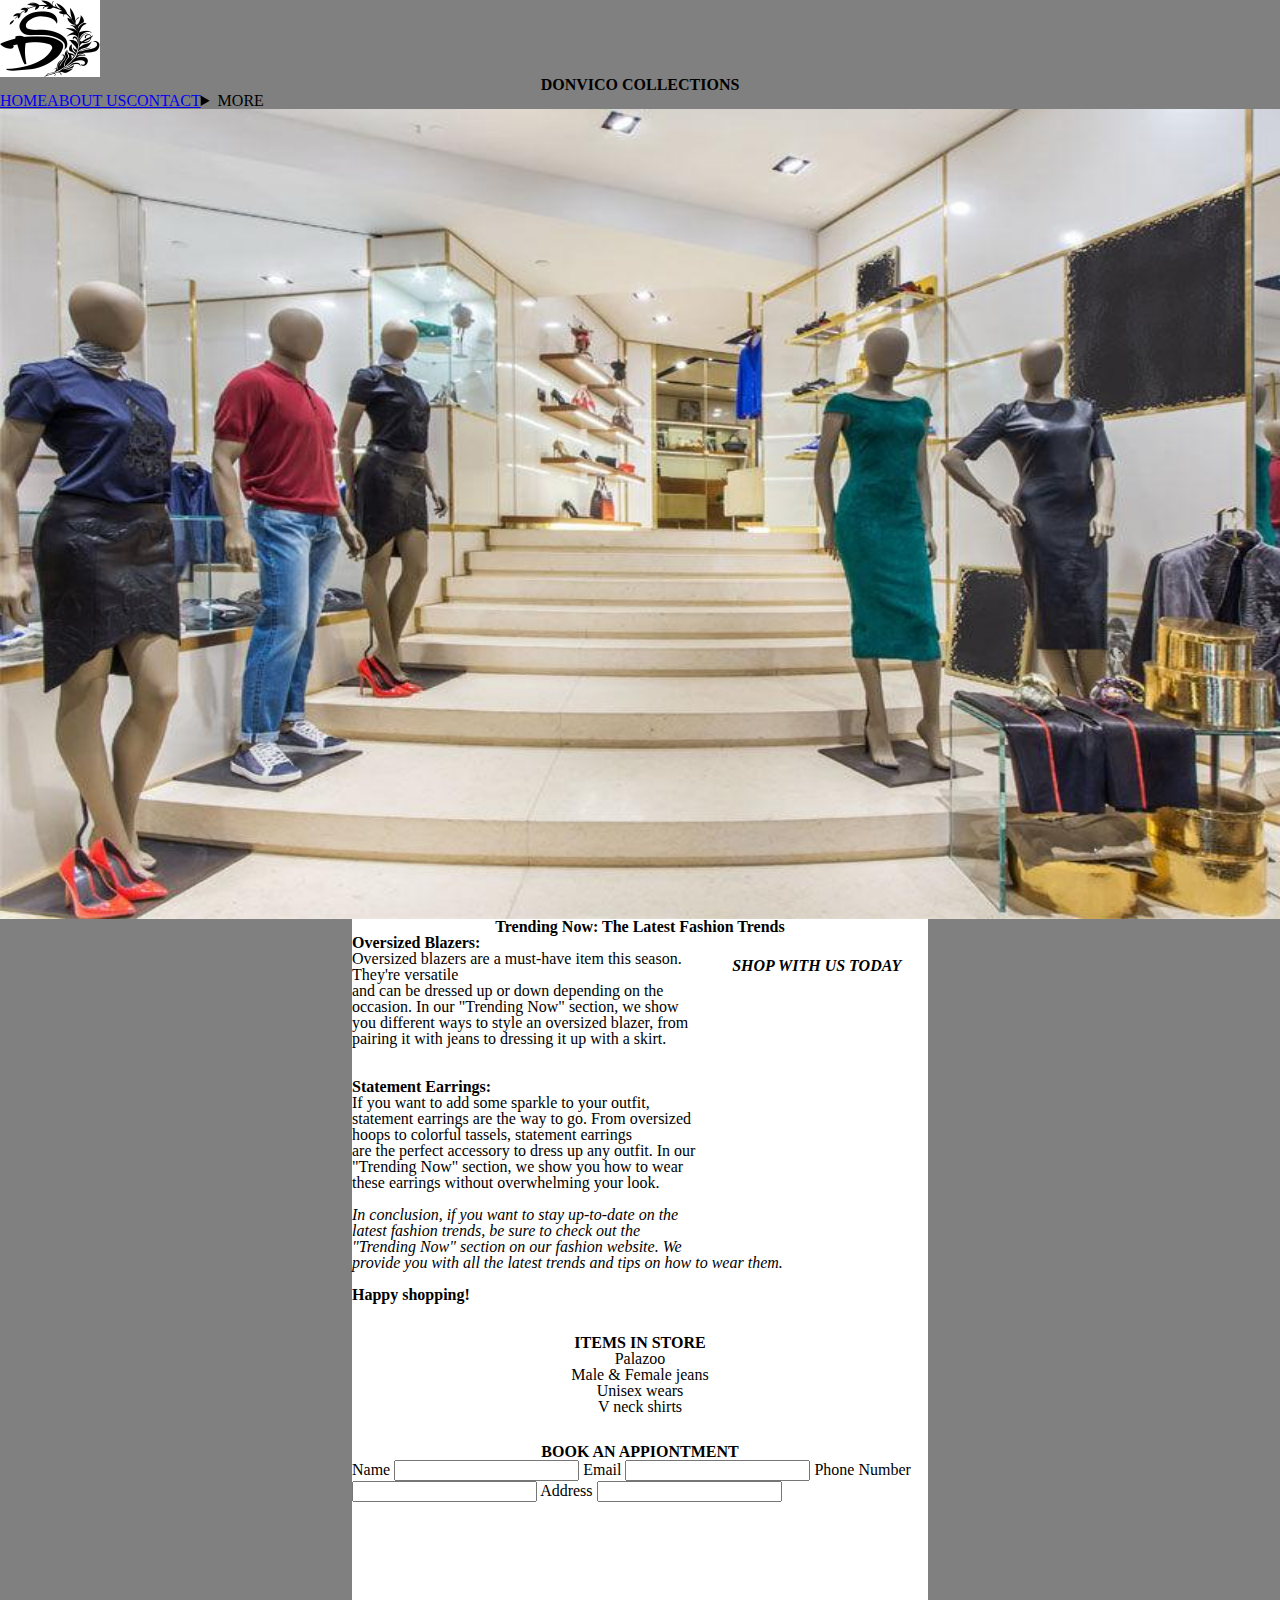
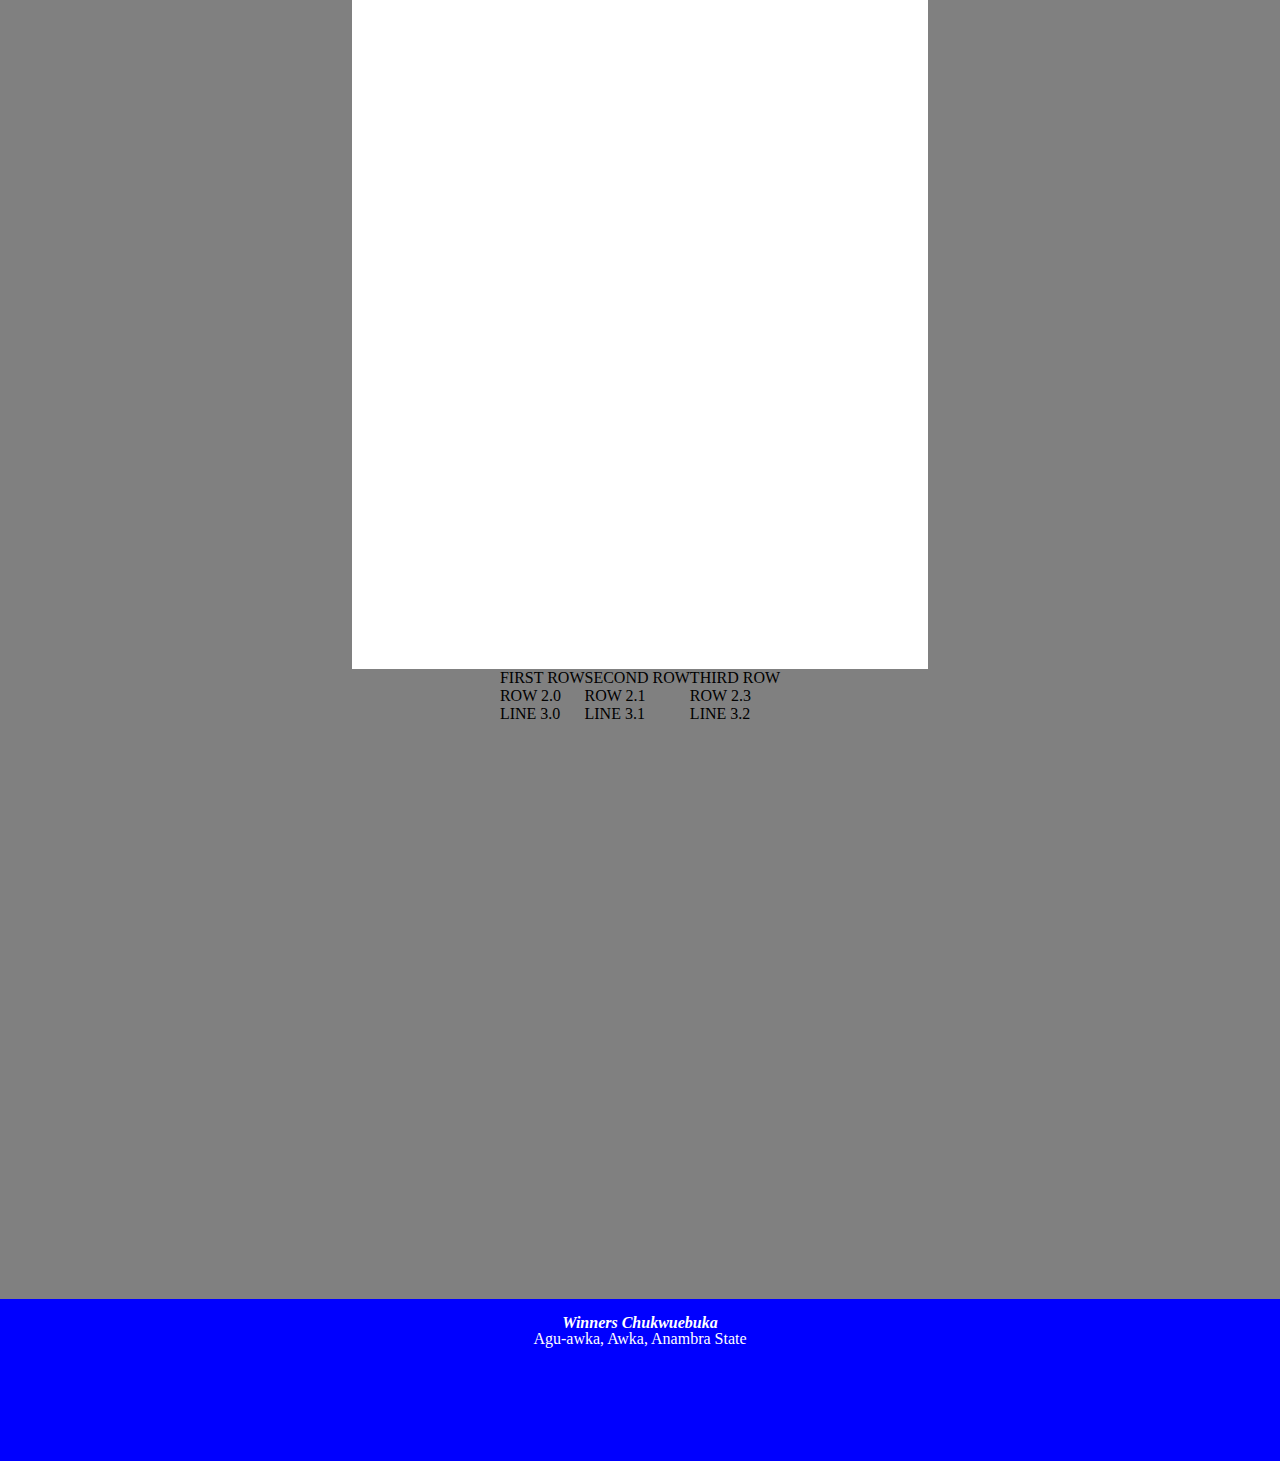
<file: html/index.html>
<html lang="en">
    <head>
        <meta charset="UTF-8">
        <meta http-equiv="X-UA-Compatible" content="IE=edge">
        <meta name="viewport" content="width=device-width, initial-scale=1.0">
        <link rel="stylesheet" href="../css/style.css">
        <title>TASK 2 </title>
    </head>
    <body>
        <header>
            <img src="../images/logo1.png" alt="logo"> 
            <h1>DONVICO COLLECTIONS</h1>    
        </header>        
        
        <nav>
            <a href="./index.html">HOME</a>
            <a href="./about.html">ABOUT US</a>
            <a href="./contact.html">CONTACT</a>
            <details>
                <summary>MORE</summary>
                <a href="https://www.shopify.com/blog/206934729-how-to-start-a-clothing-line">MORE</a>
            </details>   
        </nav>

        <img class="image1" src="../images/mcms.jpg" alt="clothing store image"> 
        <section>
            <div class="container">
                <h1>Trending Now: The Latest Fashion Trends</h1>
                <article>                 
                    <aside>
                        <p> <strong><cite> SHOP WITH US TODAY</cite></strong></p>
                    </aside>
                    <h2><strong>Oversized Blazers:</strong> </h2>  
                    <p>
                        Oversized blazers are a must-have item this season. They're versatile <br>
                        and can be dressed up or down depending on the occasion. In our "Trending Now" section, we show  <br>
                        you different ways to style an oversized blazer, from  <br>
                        pairing it with jeans to dressing it up with a skirt.
                    </p> 
                    <br> <br>   
                    <h2><strong>Statement Earrings:</strong></h2> 
                    <p>
                        If you want to add some sparkle to your outfit,  <br>
                        statement earrings are the way to go. From oversized <br> hoops to colorful tassels, statement  earrings 
                        <br> are the perfect accessory to dress up any outfit. In our <br> "Trending Now" 
                        section, we show you how to wear <br> these earrings without overwhelming your look.<br><br>
                        <cite>  
                            In conclusion, if you want to stay up-to-date on the  <br> latest fashion trends, be sure to check
                        </cite>
                        <cite> 
                            out the <br> "Trending Now" section on our fashion website. We <br> provide you with all the latest
                        </cite>
                        <cite> trends and tips on how to wear them.

                        </cite> 
                        <br> <br> 
                        <strong>Happy shopping!</strong>
                    </p>
                </article>
                <br><br>
                <div class="items">
                    <h5>ITEMS IN STORE</h5>
                    <ul>
                        <li>Palazoo</li>
                        <li>Male & Female jeans</li>
                        <li>Unisex wears</li>
                        <li>V neck shirts</li>
                    </ul>
                </div>
                <div class="firstform"></div>
                <form action="form" method="post"></form>    
                <h3>BOOK AN APPIONTMENT </h3> 
                
                <label for="Name">Name</label>
                <input type="text" name="name" id="Name">
                <label for="Email">Email</label>
                <input type="text" id="Email">
                <label for="Number">Phone Number</label>
                <input type="tel" id="Number">
                <label for="Address">Address</label>
                <input type="text" id="Address">
              
                </form>
            </div>
            <table>
                <tr>
                    <td>FIRST ROW</td>
                    <td>SECOND ROW</td>
                    <td>THIRD ROW</td>
                </tr>               
                <tr>
                    <td>ROW 2.0</td>
                    <td>ROW 2.1</td>
                    <td>ROW 2.3</td>
                </tr>
                <tr>
                    <td>LINE 3.0</td>
                    <td>LINE 3.1</td>
                    <td>LINE 3.2</td>
                </tr>
            </table>         
        </section>
        <footer>
            <br>
            <h3><cite>Winners Chukwuebuka</cite></h3>
            <p>Agu-awka, Awka, Anambra State</p>
        </footer>

    </body>
</html>
</file>
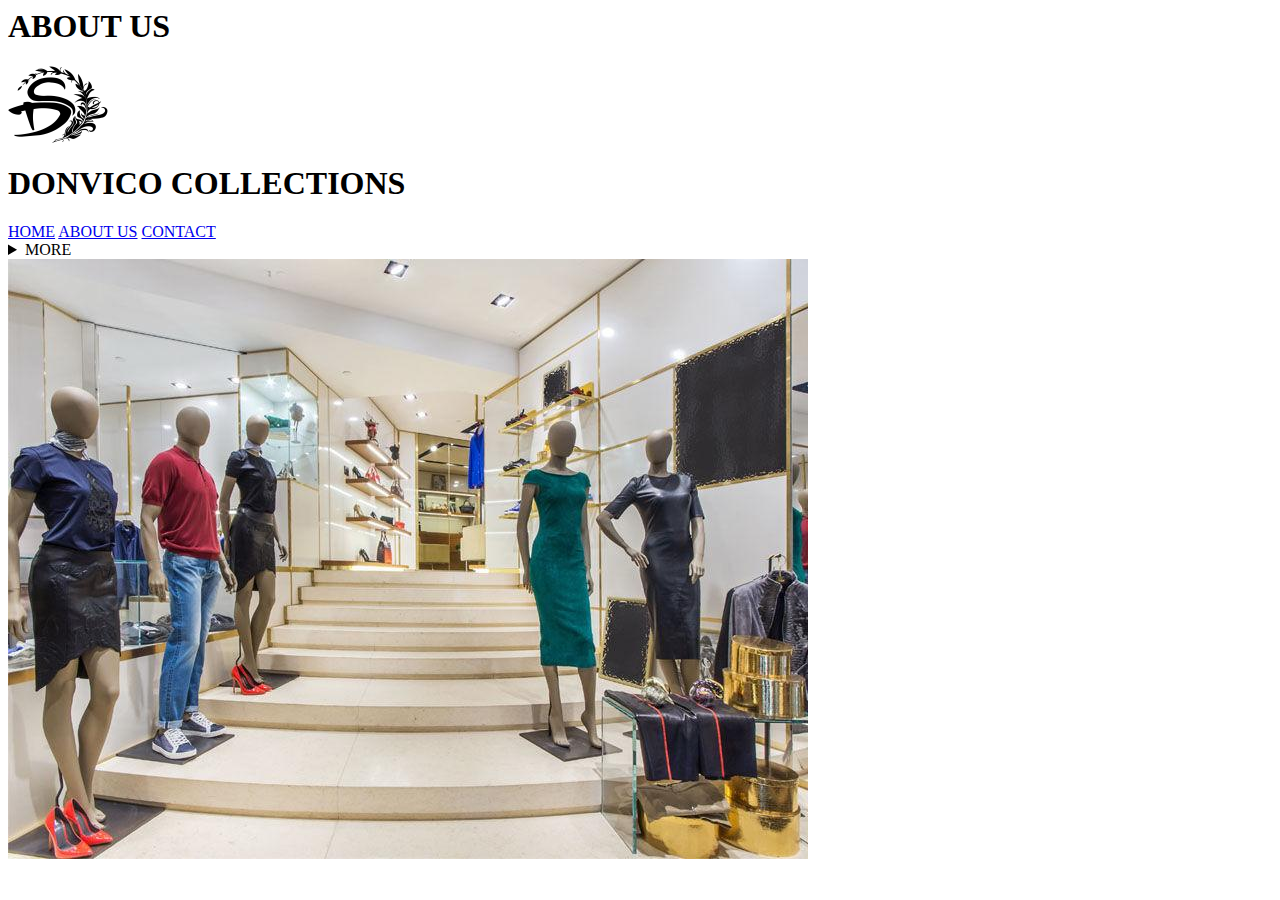
<file: html/about.html>
<html lang="en">
    <head>
        <meta charset="UTF-8">
        <meta http-equiv="X-UA-Compatible" content="IE=edge">
        <meta name="viewport" content="width=device-width, initial-scale=1.0">
        <title>About</title>
    </head>
    <body>
        <h1>ABOUT US</h1>
        <header>
            <img src="../images/logo1.png" alt="logo"> 
            <h1>DONVICO COLLECTIONS</h1>    
        </header>        
        
        <nav>
            <a href="./index.html">HOME</a>
            <a href="./about.html">ABOUT US</a>
            <a href="./contact.html">CONTACT</a>
            <details>
                <summary>MORE</summary>
                <a href="https://www.shopify.com/blog/206934729-how-to-start-a-clothing-line">MORE</a>
            </details>   
        </nav>

        <img class="image1" src="../images/mcms.jpg" alt="clothing store image">
    </body>
</html>
</file>
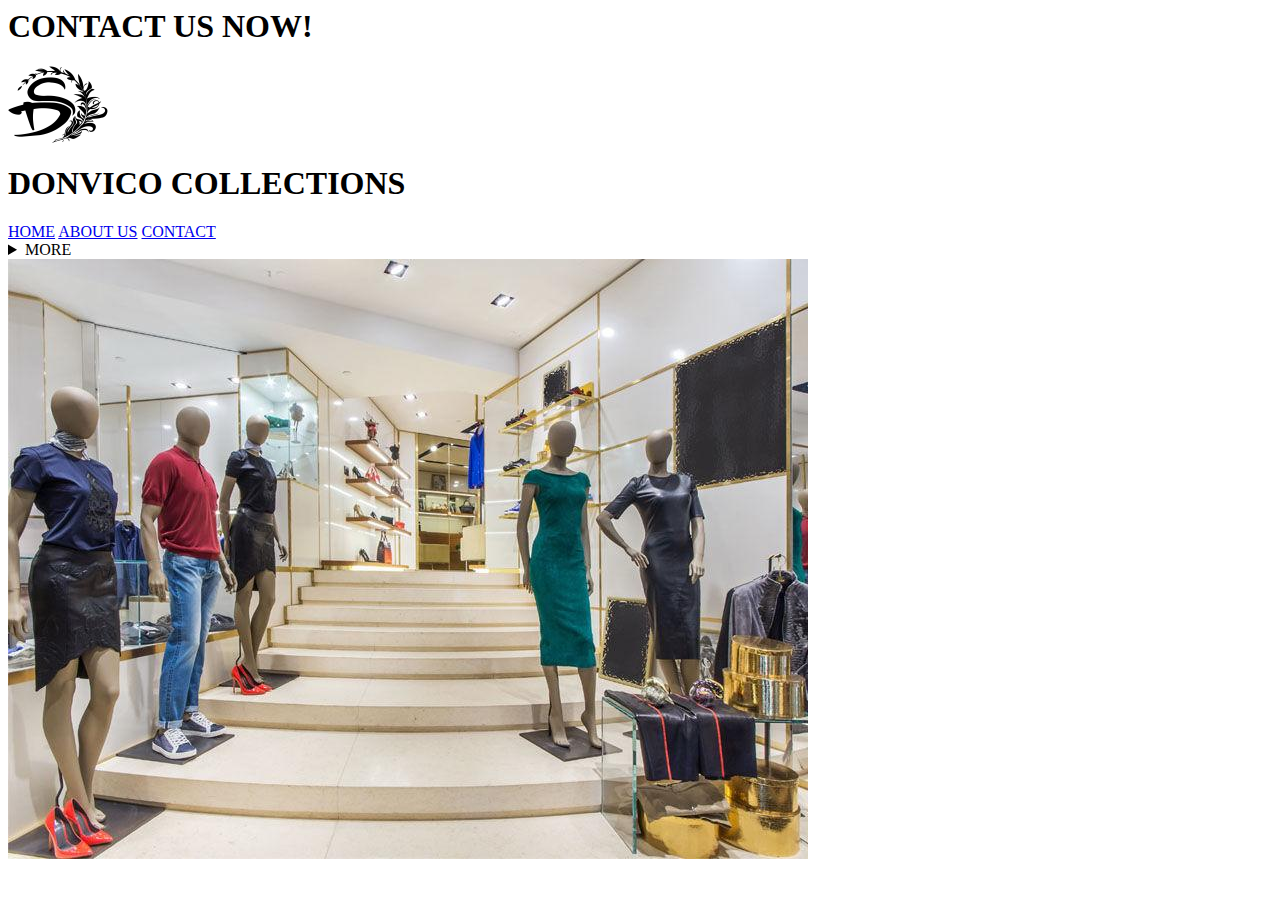
<file: html/Contact.html>
<html lang="en">
    <head>
        <meta charset="UTF-8">
        <meta http-equiv="X-UA-Compatible" content="IE=edge">
        <meta name="viewport" content="width=device-width, initial-scale=1.0">
        <title>CONTACT US</title>
    </head>
    <body>
        <h1>CONTACT US NOW!</h1>
        <header>
            <img src="../images/logo1.png" alt="logo"> 
            <h1>DONVICO COLLECTIONS</h1>    
        </header>        
        
        <nav>
            <a href="./index.html">HOME</a>
            <a href="./about.html">ABOUT US</a>
            <a href="./contact.html">CONTACT</a>
            <details>
                <summary>MORE</summary>
                <a href="https://www.shopify.com/blog/206934729-how-to-start-a-clothing-line">MORE</a>
            </details>   
        </nav>

        <img class="image1" src="../images/mcms.jpg" alt="clothing store image">
    </body>
</html>
</file>
<file: css/style.css>
html, body, div, span, applet, object, iframe,
h1, h2, h3, h4, h5, h6, p, blockquote, pre,
a, abbr, acronym, address, big, cite, code,
del, dfn, em, img, ins, kbd, q, s, samp,
small, strike, strong, sub, sup, tt, var,
b, u, i, center,
dl, dt, dd, ol, ul, li,
fieldset, form, label, legend,
table, caption, tbody, tfoot, thead, tr, th, td,
article, aside, canvas, details, embed, 
figure, figcaption, footer, header, hgroup, 
menu, nav, output, ruby, section, summary,
time, mark, audio, video {
	margin: 0;
	padding: 0;
	border: 0;
	font-size: 100%;
	vertical-align: baseline;
}

article, aside, details, figcaption, figure, 
footer, header, hgroup, menu, nav, section {
	display: block;
}

body {
	line-height: 1;
}

ol, ul {
	list-style: none;
}

blockquote, q {
	quotes: none;
}

blockquote::before, blockquote::after,
q::before, q::after {
	content: '';
	content: none;
}

table {
	border-collapse: collapse;
	border-spacing: 0;
}

/* Do not write a css rule above here! Use the space below  */


/* Write your css below here */

aside{
	width: 30%; 
	float: right;
	margin: 4%;
	
}

body{
	background-color: gray;
}

h1 {
	margin: auto;
	text-align: center;
}


.container{
	margin-top: 60%;
	width: 45%;
	margin: auto;
	height: 150vh;
	text-align: left;
	background-color: rgb(255, 255, 255);
	
}

nav {
display: flex;

}

footer{
	background-color: blue;
	height: 18%; 
	margin-top: 45%;
	color: white;
	text-align: center;
	bottom: 0;
}

.image1{ width: 100%; height: 90%; 

}

.items{
	text-align: center;
}
.firstform{
	align-items: center;
	margin-top: 5%;

}

h3{
	text-align: center;
}

table{
	margin-top: 20%;
	margin: auto;
}
</file>
